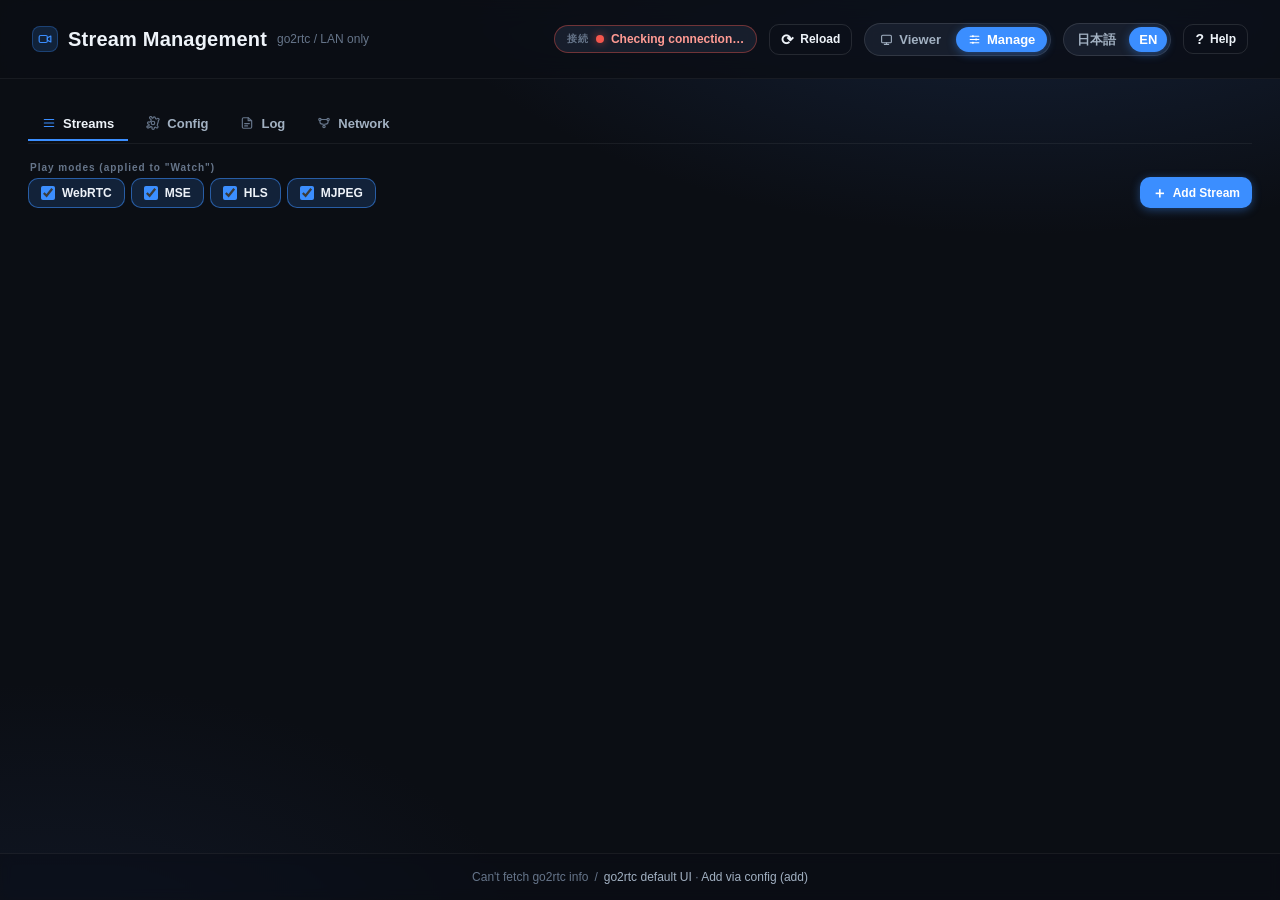
<file: web/streams.html>
<!DOCTYPE html>
<html lang="en" data-title-key="mgmt.doc.title">
<head>
  <meta charset="UTF-8" />
  <meta name="viewport" content="width=device-width, initial-scale=1.0, viewport-fit=cover" />
  <meta name="color-scheme" content="dark" />
  <meta name="robots" content="noindex, nofollow" />
  <!--
    Content-Security-Policy（多層防御）。既定では LAN/loopback の go2rtc(:1984) だけを
    参照する。?go2rtc= で go2rtc を別ホストに向ける場合は、そのオリジン（例
    http://192.0.2.50:1984）を script-src / img-src / connect-src / frame-src に追記する。
    frame-src は「ネットワーク」タブの go2rtc 接続経路図（iframe）用。クリックジャック
    対策の frame-ancestors は HTTP ヘッダ専用（meta では無効）のため付与していない。
  -->
  <meta http-equiv="Content-Security-Policy" content="default-src 'self'; script-src 'self' http://localhost:1984 http://127.0.0.1:1984; style-src 'self' 'unsafe-inline'; img-src 'self' data: blob: http://localhost:1984 http://127.0.0.1:1984; media-src 'self' blob: http://localhost:1984 http://127.0.0.1:1984; connect-src 'self' http://localhost:1984 http://127.0.0.1:1984 ws://localhost:1984 ws://127.0.0.1:1984; frame-src 'self' http://localhost:1984 http://127.0.0.1:1984; base-uri 'self'; object-src 'none'; form-action 'self'" />
  <title>ストリーム管理 — 防犯カメラ</title>
  <!-- ビューアと同じインライン SVG ファビコン（404防止） -->
  <link
    rel="icon"
    href="data:image/svg+xml,%3Csvg%20xmlns='http://www.w3.org/2000/svg'%20viewBox='0%200%2032%2032'%3E%3Crect%20width='32'%20height='32'%20rx='7'%20fill='%230d1117'/%3E%3Ccircle%20cx='16'%20cy='16'%20r='6'%20fill='%232f81f7'/%3E%3C/svg%3E"
  />
  <!-- ビューアと共通のデザイントークン・基本コンポーネント -->
  <link rel="stylesheet" href="./style.css?v=10" />
  <!-- このページ固有のスタイル -->
  <link rel="stylesheet" href="./streams.css?v=10" />
</head>
<body>
  <header class="app-header">
    <div class="brand">
      <span class="brand-mark" aria-hidden="true">
        <svg viewBox="0 0 24 24" width="14" height="14" fill="none"
             stroke="currentColor" stroke-width="2" stroke-linecap="round" stroke-linejoin="round">
          <rect x="2" y="6" width="14" height="12" rx="2.5" />
          <path d="M16 10l6-3v10l-6-3z" />
        </svg>
      </span>
      <h1 class="brand-title" data-i18n="mgmt.brand.title">ストリーム管理</h1>
      <span class="brand-sub" data-i18n="mgmt.brand.sub">go2rtc / LAN内</span>
    </div>

    <div class="header-actions">
      <span id="conn-status" class="conn-status conn-status--unknown" title="go2rtc サーバーとの接続状態" data-i18n-title="common.go2rtc.connStatus.title">
        <span class="conn-dot" aria-hidden="true"></span>
        <span class="conn-label" data-i18n="common.connStatus.checking">接続確認中…</span>
      </span>
      <button id="reload-btn" type="button" class="btn btn--ghost" title="ストリーム一覧を更新します" data-i18n-title="mgmt.reload.title">
        <span class="btn-icon" aria-hidden="true">⟳</span><span class="btn-text" data-i18n="common.reload.text">更新</span>
      </button>

      <!-- ビューア ⇄ 管理 の画面切替（ここでは管理が active）。両ページで [接続][更新][切替][ヘルプ] の順に統一 -->
      <nav class="view-switch" aria-label="画面切替" data-i18n-aria-label="common.viewSwitch.aria">
        <a class="view-link" href="./index.html" title="カメラ映像を見る" data-i18n-title="common.viewSwitch.viewer.title">
          <span class="vl-icon" aria-hidden="true">
            <svg viewBox="0 0 24 24" width="13" height="13" fill="none" stroke="currentColor"
                 stroke-width="2" stroke-linecap="round" stroke-linejoin="round">
              <rect x="3" y="4" width="18" height="14" rx="2" /><path d="M8 21h8" /><path d="M12 18v3" />
            </svg>
          </span><span class="vl-text" data-i18n="common.viewSwitch.viewer.text">ビューア</span>
        </a>
        <a class="view-link is-active" href="./streams.html" aria-current="page" title="go2rtc のストリームを管理" data-i18n-title="common.viewSwitch.manage.title">
          <span class="vl-icon" aria-hidden="true">
            <svg viewBox="0 0 24 24" width="13" height="13" fill="none" stroke="currentColor"
                 stroke-width="2" stroke-linecap="round" stroke-linejoin="round">
              <line x1="4" y1="6" x2="20" y2="6" /><line x1="4" y1="12" x2="20" y2="12" /><line x1="4" y1="18" x2="20" y2="18" />
              <circle cx="9" cy="6" r="2" fill="currentColor" stroke="none" /><circle cx="15" cy="12" r="2" fill="currentColor" stroke="none" /><circle cx="9" cy="18" r="2" fill="currentColor" stroke="none" />
            </svg>
          </span><span class="vl-text" data-i18n="common.viewSwitch.manage.text">管理</span>
        </a>
      </nav>

      <div class="lang-switch" role="group" aria-label="言語 / Language">
        <button type="button" class="lang-btn" data-lang="ja" aria-pressed="false">日本語</button>
        <button type="button" class="lang-btn" data-lang="en" aria-pressed="true">EN</button>
      </div>

      <details class="help">
        <summary class="btn btn--ghost help-btn" title="各項目の意味を表示" data-i18n-title="mgmt.help.title">
          <span class="btn-icon" aria-hidden="true">?</span><span class="btn-text" data-i18n="common.help.text">ヘルプ</span>
        </summary>
        <div class="help-panel" role="dialog" aria-label="操作ガイド" data-i18n-aria-label="common.help.panel.aria">
          <h2 class="help-title" data-i18n="common.help.title">操作ガイド</h2>
          <ul class="help-list">
            <li><span class="dot dot-live"></span><b data-i18n="mgmt.help.viewers.label">視聴者</b> — <span data-i18n="mgmt.help.viewers.desc">そのストリームを今見ている数（右上のバッジ）</span></li>
            <li><span class="chip">▶&#xFE0E;</span><b data-i18n="mgmt.help.watch.label">視聴</b> — <span data-i18n="mgmt.help.watch.desc">go2rtc のプレイヤーで再生（再生モードを反映）</span></li>
            <li><span class="chip">i</span><b data-i18n="mgmt.help.info.label">情報</b> — <span data-i18n="mgmt.help.info.desc">ストリームの状態を JSON で表示</span></li>
            <li><span class="chip">⚙</span><b data-i18n="mgmt.help.probe.label">プローブ</b> — <span data-i18n="mgmt.help.probe.desc">コーデック等のメディア情報を解析表示</span></li>
            <li><span class="chip">⛓</span><b data-i18n="mgmt.help.links.label">リンク</b> — <span data-i18n="mgmt.help.links.desc">RTSP/HLS 等の各種URL一覧</span></li>
            <li><span class="chip">⇄</span><b data-i18n="mgmt.help.net.label">ネット</b> — <span data-i18n="mgmt.help.net.desc">接続経路（producer/consumer）の図</span></li>
            <li><span class="chip chip-danger">🗑</span><b data-i18n="mgmt.help.delete.label">削除</b> — <span data-i18n="mgmt.help.delete.desc">一覧から削除（go2rtc.yaml記載分は再起動で復活）</span></li>
          </ul>
          <h3 class="help-sub" data-i18n="mgmt.help.modes.heading">再生モード</h3>
          <p class="help-note" data-i18n="mgmt.help.modes.note">「視聴」で開くプレイヤーの再生方式。チェックした順（WebRTC→MSE→HLS→MJPEG）に試行します。低遅延優先なら WebRTC、互換性優先なら MSE/HLS。</p>
          <p class="help-foot" data-i18n="mgmt.help.foot">この画面は go2rtc API（<code>:1984</code>）を読み書きします。標準UIは下部リンクから。</p>
        </div>
      </details>
    </div>
  </header>

  <main class="app-main">
    <!-- タブバー（ヘッダ直下・全タブ共通）。streams.js が切替を管理する。 -->
    <nav class="tabbar" role="tablist" aria-label="管理メニュー" data-i18n-aria-label="mgmt.tabbar.label">
      <button type="button" class="tab is-active" id="tab-streams" role="tab"
              aria-selected="true" aria-controls="panel-streams" data-tab="streams">
        <span class="tab-ico" aria-hidden="true">
          <svg viewBox="0 0 24 24" width="14" height="14" fill="none" stroke="currentColor"
               stroke-width="2" stroke-linecap="round" stroke-linejoin="round">
            <line x1="4" y1="6" x2="20" y2="6"/><line x1="4" y1="12" x2="20" y2="12"/><line x1="4" y1="18" x2="20" y2="18"/>
          </svg></span><span class="tab-txt" data-i18n="mgmt.tab.streams">ストリーム</span>
      </button>
      <button type="button" class="tab" id="tab-config" role="tab"
              aria-selected="false" aria-controls="panel-config" data-tab="config">
        <span class="tab-ico" aria-hidden="true">
          <svg viewBox="0 0 24 24" width="14" height="14" fill="none" stroke="currentColor"
               stroke-width="2" stroke-linecap="round" stroke-linejoin="round">
            <circle cx="12" cy="12" r="3"/><path d="M19.4 15a1.6 1.6 0 0 0 .3 1.8l.1.1a2 2 0 1 1-2.8 2.8l-.1-.1a1.6 1.6 0 0 0-2.7 1.1V21a2 2 0 0 1-4 0v-.1A1.6 1.6 0 0 0 7 19.4a1.6 1.6 0 0 0-1.8.3l-.1.1a2 2 0 1 1-2.8-2.8l.1-.1A1.6 1.6 0 0 0 4.6 14H4.5a2 2 0 0 1 0-4h.1A1.6 1.6 0 0 0 7 4.6l-.1-.1a2 2 0 1 1 2.8-2.8l.1.1A1.6 1.6 0 0 0 12 3.6V3.5a2 2 0 0 1 4 0v.1a1.6 1.6 0 0 0 2.7 1.1l.1-.1a2 2 0 1 1 2.8 2.8l-.1.1a1.6 1.6 0 0 0-.3 1.8z"/>
          </svg></span><span class="tab-txt" data-i18n="mgmt.tab.config">設定</span>
      </button>
      <button type="button" class="tab" id="tab-log" role="tab"
              aria-selected="false" aria-controls="panel-log" data-tab="log">
        <span class="tab-ico" aria-hidden="true">
          <svg viewBox="0 0 24 24" width="14" height="14" fill="none" stroke="currentColor"
               stroke-width="2" stroke-linecap="round" stroke-linejoin="round">
            <path d="M14 3v5h5"/><path d="M14 3H6a2 2 0 0 0-2 2v14a2 2 0 0 0 2 2h12a2 2 0 0 0 2-2V8z"/>
            <line x1="8" y1="13" x2="16" y2="13"/><line x1="8" y1="17" x2="13" y2="17"/>
          </svg></span><span class="tab-txt" data-i18n="mgmt.tab.log">ログ</span>
      </button>
      <button type="button" class="tab" id="tab-net" role="tab"
              aria-selected="false" aria-controls="panel-net" data-tab="net">
        <span class="tab-ico" aria-hidden="true">
          <svg viewBox="0 0 24 24" width="14" height="14" fill="none" stroke="currentColor"
               stroke-width="2" stroke-linecap="round" stroke-linejoin="round">
            <circle cx="5" cy="6" r="2"/><circle cx="19" cy="6" r="2"/><circle cx="12" cy="18" r="2"/>
            <path d="M7 6h10"/><path d="M5 8v2a4 4 0 0 0 4 4h1"/><path d="M19 8v2a4 4 0 0 1-4 4h-1"/><path d="M12 14v2"/>
          </svg></span><span class="tab-txt" data-i18n="mgmt.tab.net">ネットワーク</span>
      </button>
    </nav>

    <!-- ── ストリームタブ（既存の内容をそのまま内包） ── -->
    <section id="panel-streams" class="tabpanel is-active" role="tabpanel" aria-labelledby="tab-streams">
    <!-- ツールバー: 再生モード + 追加 -->
    <div class="sg-toolbar">
      <div class="modes-group">
        <span class="modes-cap" aria-hidden="true" data-i18n="mgmt.modes.caption">再生モード（「視聴」に適用）</span>
        <div class="modes" id="modes" role="group" aria-label="再生モード" data-i18n-aria-label="mgmt.modes.group.label">
          <label class="mode-chip"><input type="checkbox" name="webrtc" checked /><span>WebRTC</span></label>
          <label class="mode-chip"><input type="checkbox" name="mse" checked /><span>MSE</span></label>
          <label class="mode-chip"><input type="checkbox" name="hls" checked /><span>HLS</span></label>
          <label class="mode-chip"><input type="checkbox" name="mjpeg" checked /><span>MJPEG</span></label>
        </div>
      </div>

      <button id="add-toggle" type="button" class="btn btn--primary" title="新しいストリームを追加" aria-expanded="false" data-i18n-title="mgmt.addtoggle.title">
        <span class="btn-icon" aria-hidden="true">＋</span><span class="btn-text" data-i18n="mgmt.addtoggle.text">ストリーム追加</span>
      </button>
    </div>

    <!-- 追加フォーム（既定で閉じる） -->
    <form id="add-form" class="add-form" hidden>
      <div class="af-field">
        <label class="af-label" for="af-name" data-i18n="mgmt.add.name.label">名前</label>
        <input class="af-input" id="af-name" name="name" type="text" autocomplete="off"
               placeholder="例: cam_door" data-i18n-placeholder="mgmt.add.name.placeholder" required />
      </div>
      <div class="af-field af-field--wide">
        <label class="af-label" for="af-src" data-i18n="mgmt.add.src.label">ソース</label>
        <input class="af-input" id="af-src" name="src" type="text" autocomplete="off"
               placeholder="例: rtsp://user:pass@192.0.2.50:554/stream  または  ffmpeg:rtsp://…#video=h264" data-i18n-placeholder="mgmt.add.src.placeholder" required />
      </div>
      <div class="af-actions">
        <button type="submit" class="btn btn--primary" data-i18n="mgmt.add.submit">追加する</button>
        <button type="button" class="btn btn--ghost" id="add-cancel" data-i18n="mgmt.add.cancel">キャンセル</button>
      </div>
      <p class="af-note" data-i18n="mgmt.add.note">
        ここでの追加は go2rtc の実行中設定への即時反映です。<b>恒久化するには go2rtc.yaml に追記</b>してください（再起動で消えないように）。
      </p>
      <p class="af-msg" id="add-msg" role="status" hidden></p>
    </form>

    <!-- ストリーム一覧（streams.js が描画） -->
    <div id="stream-grid" class="stream-grid" role="list" aria-label="ストリーム一覧"></div>

    <!-- 空 / エラー状態 -->
    <div id="empty-state" class="empty-state" hidden>
      <p class="empty-title" data-i18n="mgmt.empty.title">ストリームがありません</p>
      <p class="empty-desc" data-i18n="mgmt.empty.desc">go2rtc にストリームが登録されていません。「ストリーム追加」または go2rtc.yaml をご確認ください。</p>
    </div>
    </section>

    <!-- ── 設定タブ（go2rtc.yaml エディタ。GET/POST /api/config + 再起動） ── -->
    <section id="panel-config" class="tabpanel" role="tabpanel" aria-labelledby="tab-config" hidden>
      <div class="cfg-toolbar">
        <div class="cfg-state">
          <span id="cfg-status" class="cfg-status" role="status" data-i18n="mgmt.cfg.status.loading">読み込み中…</span>
          <span id="cfg-dirty" class="cfg-dirty" hidden data-i18n="mgmt.cfg.dirty">● 未保存</span>
        </div>
        <div class="cfg-actions">
          <button type="button" id="cfg-download" class="btn btn--ghost btn--sm" title="現在の設定を .yaml でダウンロード" data-i18n-title="mgmt.cfg.download.title">
            <span class="btn-icon" aria-hidden="true">⤓</span><span class="btn-text" data-i18n="mgmt.cfg.download.text">バックアップ</span>
          </button>
          <button type="button" id="cfg-reload" class="btn btn--ghost btn--sm" title="サーバから再読込（未保存は破棄）" data-i18n-title="mgmt.cfg.reload.title">
            <span class="btn-icon" aria-hidden="true">⟳</span><span class="btn-text" data-i18n="mgmt.cfg.reload.text">再読込</span>
          </button>
          <button type="button" id="cfg-save" class="btn btn--primary btn--sm" title="go2rtc.yaml に保存" disabled data-i18n-title="mgmt.cfg.save.title">
            <span class="btn-icon" aria-hidden="true">⤴</span><span class="btn-text" data-i18n="mgmt.cfg.save.text">保存</span>
          </button>
        </div>
      </div>
      <p class="cfg-warn" role="note" data-i18n="mgmt.cfg.warn">
        ⚠ 保存するとファイル全体が上書きされます（コメントは保持されますが、構文エラーやうっかり削除もそのまま反映されます）。
        反映には <b>go2rtc の再起動</b>が必要で、ストリームが一時的に切断されます。初回編集前に「バックアップ」を推奨します。
      </p>
      <textarea id="cfg-editor" class="cfg-editor" spellcheck="false" autocomplete="off"
                autocapitalize="off" autocorrect="off" wrap="off"
                aria-label="go2rtc.yaml の内容" placeholder="読み込み中…"
                data-i18n-aria-label="mgmt.cfg.editor.label" data-i18n-placeholder="mgmt.cfg.editor.placeholder"></textarea>
    </section>

    <!-- ── ログタブ（GET /api/log を3sポーリング） ── -->
    <section id="panel-log" class="tabpanel" role="tabpanel" aria-labelledby="tab-log" hidden>
      <div class="log-toolbar">
        <div class="log-filters">
          <label class="log-chk"><input type="checkbox" id="log-auto" checked /><span data-i18n="mgmt.log.auto">自動更新</span></label>
          <label class="log-chk"><input type="checkbox" id="log-newest" /><span data-i18n="mgmt.log.newest">新しい順</span></label>
          <select id="log-level" class="log-level" aria-label="表示する最小レベル" data-i18n-aria-label="mgmt.log.level.label">
            <option value="trace" data-i18n="mgmt.log.level.all">全レベル</option>
            <option value="debug" data-i18n="mgmt.log.level.debug">debug 以上</option>
            <option value="info" selected data-i18n="mgmt.log.level.info">info 以上</option>
            <option value="warn" data-i18n="mgmt.log.level.warn">warn 以上</option>
            <option value="error" data-i18n="mgmt.log.level.error">error のみ</option>
          </select>
          <input type="search" id="log-search" class="log-search" placeholder="検索（message / context）" data-i18n-placeholder="mgmt.log.search.placeholder" autocomplete="off" />
        </div>
        <div class="log-actions">
          <span id="log-status" class="log-meta" role="status"></span>
          <button type="button" id="log-refresh" class="btn btn--ghost btn--sm" title="今すぐ更新" data-i18n-title="mgmt.log.refresh.title">
            <span class="btn-icon" aria-hidden="true">⟳</span><span class="btn-text" data-i18n="mgmt.log.refresh.text">更新</span>
          </button>
          <button type="button" id="log-copy" class="btn btn--ghost btn--sm" title="表示中のログをコピー" data-i18n-title="mgmt.log.copy.title">
            <span class="btn-icon" aria-hidden="true">⧉</span><span class="btn-text" data-i18n="mgmt.log.copy.text">コピー</span>
          </button>
        </div>
      </div>
      <div id="log-view" class="log-view" role="log" aria-live="polite" aria-label="go2rtc ログ"></div>
    </section>

    <!-- ── ネットワークタブ（go2rtc net.html を iframe 埋め込み・遅延ロード） ── -->
    <section id="panel-net" class="tabpanel" role="tabpanel" aria-labelledby="tab-net" hidden>
      <div class="embed-frame">
        <div class="embed-cap">
          <span data-i18n="mgmt.net.caption">go2rtc ネットワーク図（producer / consumer の接続経路） —</span>
          <span id="net-origin">:1984</span>
          <a id="net-open" class="embed-open" href="#" target="_blank" rel="noopener" data-i18n="mgmt.net.open">別タブで開く ↗</a>
        </div>
        <!-- iframe の src は streams.js が初回表示時に一度だけ注入する（遅延ロード） -->
        <iframe id="net-frame" title="go2rtc ネットワーク図" loading="lazy" data-i18n-title="mgmt.net.frame.title"></iframe>
      </div>
    </section>
  </main>

  <footer class="app-footer">
    <span id="version-info">go2rtc に接続中…</span>
    <span class="foot-sep" aria-hidden="true"> / </span>
    <span class="foot-links">
      <a id="link-go2rtc" href="#" target="_blank" rel="noopener" data-i18n="mgmt.footer.link.go2rtc">go2rtc 標準UI</a>
      <span aria-hidden="true"> · </span>
      <a id="link-add" href="#" target="_blank" rel="noopener" data-i18n="mgmt.footer.link.add">設定で追加（add）</a>
    </span>
  </footer>

  <!-- ストリーム1件分のカード雛形。streams.js が複製して使う。 -->
  <template id="card-template">
    <article class="stream-card" role="listitem">
      <div class="sc-head">
        <span class="sc-name" data-role="name"></span>
        <span class="sc-online" data-role="online" title="現在の視聴者数" data-i18n-title="mgmt.card.online.title">
          <span class="sc-online-dot" aria-hidden="true"></span>
          <span data-role="online-text">0</span>
        </span>
      </div>

      <div class="sc-meta">
        <span class="sc-status" data-role="status">
          <span class="sc-status-dot" aria-hidden="true"></span>
          <span data-role="status-text"></span>
        </span>
        <span class="sc-codecs" data-role="codecs"></span>
      </div>

      <div class="sc-source" data-role="source"></div>

      <div class="sc-actions">
        <a class="btn btn--sm" data-role="watch" target="_blank" rel="noopener" title="プレイヤーで再生" data-i18n-title="mgmt.card.watch.title">
          <span aria-hidden="true">▶&#xFE0E;</span> <span data-i18n="mgmt.card.watch.text">視聴</span>
        </a>
        <a class="btn btn--sm" data-role="info" target="_blank" rel="noopener" title="状態をJSONで表示" data-i18n-title="mgmt.card.info.title" data-i18n="mgmt.card.info.text">情報</a>
        <a class="btn btn--sm" data-role="probe" target="_blank" rel="noopener" title="メディア情報を解析" data-i18n-title="mgmt.card.probe.title" data-i18n="mgmt.card.probe.text">プローブ</a>
        <a class="btn btn--sm" data-role="links" target="_blank" rel="noopener" title="各種URL一覧" data-i18n-title="mgmt.card.links.title" data-i18n="mgmt.card.links.text">リンク</a>
        <a class="btn btn--sm" data-role="net" target="_blank" rel="noopener" title="接続経路の図" data-i18n-title="mgmt.card.net.title" data-i18n="mgmt.card.net.text">ネット</a>
        <button type="button" class="btn btn--sm btn--danger sc-del" data-role="delete" title="このストリームを削除" data-i18n-title="mgmt.card.delete.title">
          <span aria-hidden="true">🗑</span> <span data-i18n="mgmt.card.delete.text">削除</span>
        </button>
      </div>
    </article>
  </template>

  <script src="./i18n.js?v=10"></script>
  <script type="module" src="./streams.js?v=10"></script>
</body>
</html>
</file>
<file: web/style.css>
/* 防犯カメラ ビューア — ダークテーマ ダッシュボード
   デザイン: "NVR オペレーションコンソール / リファインド・グラス"
   - 3階層の半透明ガラス面（backdrop-filter）＋ @supports 不可環境向け不透明フォールバック
   - 各操作を「アイコン＋日本語ラベル＋ツールチップ」で自己説明的に（Goal 2）
   - 既存の ID / クラス / data-role フックは一切変更せず、追加要素・擬似要素のみで装飾（デグレ防止）
*/

:root {
  /* ── 背景 & エレベーション（ガラス＋不透明フォールバック） ── */
  --bg:            #0b0e14;                    /* ページ地（旧 #0d1117 より深く） */
  --bg-grad-top:   rgba(40, 72, 128, 0.40);   /* 右上のキャンバスグロー */
  --bg-grad-bot:   rgba(34, 52, 92, 0.26);    /* 左下のキャンバスグロー */
  --bg-video:      #04060a;                    /* 映像レターボックス */

  --surface-1:     rgba(22, 28, 38, 0.72);    /* ヘッダ/フッタ/ペイン本体 */
  --surface-2:     rgba(28, 36, 50, 0.80);    /* ペインバー/ドロップダウン/ゴースト操作 */
  --surface-3:     rgba(40, 50, 68, 0.88);    /* ホバー時の操作/浮いたチップ */
  --surface-1-solid: #141a23;                  /* @supports フォールバック */
  --surface-2-solid: #1b2330;
  --surface-3-solid: #232d3b;
  --bg-elev:       var(--surface-1-solid);     /* 旧トークン別名（保持） */
  --bg-elev-2:     var(--surface-2-solid);     /* 旧トークン別名（保持） */

  /* ── 罫線 / ヘアライン ── */
  --border:        rgba(255, 255, 255, 0.11);  /* 主要操作の罫線 */
  --border-soft:   rgba(255, 255, 255, 0.06);  /* 区切りヘアライン */
  --border-strong: rgba(255, 255, 255, 0.18);  /* ホバー時の罫線 */
  --hairline-top:  rgba(255, 255, 255, 0.07);  /* ガラス上端の光 */

  /* ── テキスト（3階調） ── */
  --text:          #eef3f9;   /* 第1 */
  --text-dim:      #a2b1c2;   /* 第2 / ラベル */
  --text-faint:    #66758a;   /* 第3 / ヒント・キャプション */

  /* ── アクセント（操作の青） ── */
  --accent:        #3b8eff;
  --accent-hover:  #57a0ff;
  --accent-weak:   rgba(59, 142, 255, 0.16);
  --accent-ring:   rgba(59, 142, 255, 0.55);   /* フォーカスリング */
  --accent-glow:   0 2px 10px rgba(59, 142, 255, 0.40);

  /* ── セマンティック ── */
  --ok:    #3fb950;  --ok-weak:    rgba(63, 185, 80, 0.16);
  --warn:  #d8a629;  --warn-weak:  rgba(216, 166, 41, 0.16);
  --error: #f4564d;  --error-weak: rgba(244, 86, 77, 0.16);
  --hd:    #f3a93c;  --hd-ink:     #1c1304;  --hd-weak: rgba(243, 169, 60, 0.16);
  --live:  #ff3b3b;  --live-glow:  rgba(255, 59, 59, 0.55);  /* LIVE 専用の赤（error と別） */

  /* ── ジオメトリ ── */
  --radius:      14px;   /* ペイン/カード（旧名・再調整） */
  --radius-md:   10px;   /* ドロップダウン/ボタン */
  --radius-sm:   8px;    /* バッジ/チップ（旧名） */
  --radius-xs:   6px;    /* 小チップ */
  --radius-pill: 999px;

  /* ── 影 / ぼかし ── */
  --shadow:        0 8px 24px rgba(0, 0, 0, 0.45);                  /* 旧名 */
  --shadow-pane:   0 8px 24px rgba(0, 0, 0, 0.45);
  --shadow-pop:    0 18px 48px rgba(0, 0, 0, 0.58);
  --shadow-inset:  inset 0 1px 0 var(--hairline-top);              /* ガラス上端の光 */
  --blur-chrome:   14px;   /* ヘッダ/フッタ/ペイン背景 */
  --blur-glass:    6px;    /* バッジ/オーバーレイ */

  /* ── 余白スケール（4px 基準） ── */
  --sp-1: 4px;  --sp-2: 8px;  --sp-3: 12px; --sp-4: 16px;
  --sp-5: 20px; --sp-6: 24px; --sp-8: 32px;
  --gap: 18px;   /* グリッド間隔（旧名・保持） */

  /* ── 文字サイズスケール ── */
  --fs-xs:  11px;  --fs-cap: 11px;  --fs-sm: 12px;  --fs-md: 13px;
  --fs-lg:  14px;  --fs-h2: 17px;   --fs-h1: clamp(16px, 2.4vw, 20px);

  /* ── フォント（JP対応 + IP 用モノ） ── */
  --font: -apple-system, BlinkMacSystemFont, "Segoe UI", "Hiragino Sans",
          "Hiragino Kaku Gothic ProN", "Noto Sans JP", Meiryo, sans-serif;
  --font-mono: ui-monospace, "SF Mono", "SFMono-Regular", Menlo, "Cascadia Code", monospace;
}

* {
  box-sizing: border-box;
}

html,
body {
  margin: 0;
  padding: 0;
}

body {
  min-height: 100vh;
  display: flex;
  flex-direction: column;
  background:
    radial-gradient(1100px 560px at 80% -10%, var(--bg-grad-top) 0%, transparent 58%),
    radial-gradient(900px 560px at 4% 110%, var(--bg-grad-bot) 0%, transparent 55%),
    var(--bg);
  color: var(--text);
  font-family: var(--font);
  -webkit-font-smoothing: antialiased;
  text-rendering: optimizeLegibility;
}

/* ── ガラス面の不透明フォールバック ─────────────────────
   backdrop-filter 非対応環境では半透明だと背後が透けて可読性が落ちるため、
   主要な面を不透明色に置き換える。 */
@supports not ((backdrop-filter: blur(1px)) or (-webkit-backdrop-filter: blur(1px))) {
  .app-header,
  .app-footer,
  .pane,
  .conn-status,
  .layout-switch,
  .view-switch,
  .lang-switch,
  .cam-badge,
  .cam-live,
  .help-panel,
  .cam-overlay-text { background: var(--surface-1-solid); }
  .pane-bar,
  .pane-select,
  .btn { background: var(--surface-2-solid); }
}

/* ── ヘッダ ───────────────────────────────────────────── */

.app-header {
  position: sticky;
  top: 0;
  z-index: 20;
  display: flex;
  align-items: center;
  justify-content: space-between;
  gap: 16px;
  /* 両ページでヘッダの縦幅を揃える。ビューアは「画面分割」キャプション付きの
     layout-group があり背が高いので、その高さ(=既定79px)を min-height の床にして、
     layout-group を持たない管理ページも同じ高さに見えるようにする。
     （border-box。env safe-area や狭幅での折返し時はこれを超えて伸びる＝床なので無害） */
  min-height: 79px;
  padding: 12px clamp(16px, 4vw, 32px);
  padding-top: max(12px, env(safe-area-inset-top));
  background: rgba(11, 14, 20, 0.82);
  backdrop-filter: saturate(160%) blur(var(--blur-chrome));
  -webkit-backdrop-filter: saturate(160%) blur(var(--blur-chrome));
  border-bottom: 1px solid var(--border-soft);
}

.brand {
  display: flex;
  align-items: center;
  gap: 10px;
  min-width: 0;
}

/* ブランドのカメラ字形（旧 brand-dot を置換。緑ドットは状態灯と紛らわしいため） */
.brand-mark {
  display: inline-flex;
  align-items: center;
  justify-content: center;
  width: 26px;
  height: 26px;
  border-radius: 8px;
  flex: none;
  color: var(--accent);
  background: var(--accent-weak);
  border: 1px solid rgba(59, 142, 255, 0.30);
}

.brand-title {
  margin: 0;
  font-size: var(--fs-h1);
  font-weight: 700;
  letter-spacing: 0.01em;
  white-space: nowrap;
}

.brand-sub {
  font-size: var(--fs-sm);
  color: var(--text-faint);
  white-space: nowrap;
  overflow: hidden;
  text-overflow: ellipsis;
}

.header-actions {
  display: flex;
  align-items: center;
  gap: 12px;
  flex: none;
}

/* ── 画面分割セグメント（1/2/4/6） ─────────────────────
   各ボタン = ミニグリッド字形 ＋ 数字 ＋「画面」＋ ツールチップ の4重表示で、
   「何画面に分割するか」を一目で伝える（Goal 2 の中心）。 */

.layout-group {
  display: flex;
  flex-direction: column;
  gap: 4px;
}

.layout-caption {
  font-size: 10px;
  font-weight: 700;
  letter-spacing: 0.12em;
  color: var(--text-faint);
  padding-left: 6px;
}

.layout-switch {
  display: inline-flex;
  align-items: stretch;
  gap: 3px;
  padding: 3px;
  border-radius: var(--radius-pill);
  border: 1px solid var(--border);
  background: var(--surface-2);
  backdrop-filter: saturate(150%) blur(var(--blur-glass));
  -webkit-backdrop-filter: saturate(150%) blur(var(--blur-glass));
}

.layout-btn {
  appearance: none;
  cursor: pointer;
  font-family: var(--font);
  display: inline-flex;
  align-items: center;
  gap: 6px;
  min-width: auto;
  padding: 6px 11px;
  border: 0;
  border-radius: var(--radius-pill);
  background: transparent;
  color: var(--text-dim);
  font-size: var(--fs-md);
  font-weight: 700;
  font-variant-numeric: tabular-nums;
  line-height: 1;
  transition: background 0.15s ease, color 0.15s ease;
  user-select: none;
}

/* ミニグリッド字形（純 CSS の inline-grid。SVG/マスク不要で堅牢） */
.lb-grid {
  display: inline-grid;
  gap: 1.5px;
  width: 15px;
  height: 15px;
}
.lb-grid--1 { grid-template: 1fr / 1fr; }
.lb-grid--2 { grid-template: 1fr / 1fr 1fr; }
.lb-grid--4 { grid-template: 1fr 1fr / 1fr 1fr; }
.lb-grid--6 { grid-template: 1fr 1fr / repeat(3, 1fr); }
.lb-grid i {
  background: currentColor;
  opacity: 0.5;
  border-radius: 1.5px;
}
.lb-num { font-variant-numeric: tabular-nums; }
.lb-word {
  font-size: 10px;
  font-weight: 700;
  color: var(--text-faint);
}

.layout-btn:hover {
  color: var(--text);
  background: rgba(255, 255, 255, 0.05);
}
.layout-btn:hover .lb-word { color: var(--text-dim); }

.layout-btn:focus-visible {
  outline: 2px solid var(--accent-ring);
  outline-offset: 2px;
}

.layout-btn.is-active {
  color: #fff;
  background: var(--accent);
  box-shadow: var(--accent-glow);
}
.layout-btn.is-active .lb-grid i { opacity: 1; }
.layout-btn.is-active .lb-word { color: rgba(255, 255, 255, 0.85); }
.layout-btn.is-active:hover { background: var(--accent-hover); }

/* ── ビューア⇄管理 の切替セグメント（両ページ共通） ───────
   .layout-switch と同じピル型セグメント。ビューア／管理ページの
   ヘッダで「ビューア / 管理」を切替える。<a> ベースで JS フックなし。 */
.view-switch {
  display: inline-flex;
  align-items: stretch;
  gap: 3px;
  padding: 3px;
  border-radius: var(--radius-pill);
  border: 1px solid var(--border);
  background: var(--surface-2);
  backdrop-filter: saturate(150%) blur(var(--blur-glass));
  -webkit-backdrop-filter: saturate(150%) blur(var(--blur-glass));
}
.view-link {
  display: inline-flex;
  align-items: center;
  gap: 6px;
  padding: 6px 12px;
  border-radius: var(--radius-pill);
  color: var(--text-dim);
  text-decoration: none;
  font-size: var(--fs-md);
  font-weight: 700;
  line-height: 1;
  transition: background 0.15s ease, color 0.15s ease;
  user-select: none;
}
.view-link .vl-icon { display: inline-flex; }
.view-link:hover { color: var(--text); background: rgba(255, 255, 255, 0.05); }
.view-link:focus-visible { outline: 2px solid var(--accent-ring); outline-offset: 2px; }
.view-link.is-active {
  color: #fff;
  background: var(--accent);
  box-shadow: var(--accent-glow);
}
.view-link.is-active:hover { background: var(--accent-hover); }

/* ── 言語切替（日本語 / EN）。view-switch と同じピル型セグメント。i18n.js が
   .lang-btn[data-lang] のクリックで言語を切替え、aria-pressed を更新する。 ── */
.lang-switch {
  display: inline-flex;
  align-items: stretch;
  gap: 3px;
  padding: 3px;
  border-radius: var(--radius-pill);
  border: 1px solid var(--border);
  background: var(--surface-2);
  backdrop-filter: saturate(150%) blur(var(--blur-glass));
  -webkit-backdrop-filter: saturate(150%) blur(var(--blur-glass));
}
.lang-btn {
  display: inline-flex;
  align-items: center;
  padding: 6px 10px;
  border: 0;
  border-radius: var(--radius-pill);
  background: transparent;
  color: var(--text-dim);
  font: inherit;
  font-size: var(--fs-md);
  font-weight: 700;
  line-height: 1;
  cursor: pointer;
  transition: background 0.15s ease, color 0.15s ease;
  user-select: none;
}
.lang-btn:hover { color: var(--text); background: rgba(255, 255, 255, 0.05); }
.lang-btn:focus-visible { outline: 2px solid var(--accent-ring); outline-offset: 2px; }
.lang-btn[aria-pressed="true"] {
  color: #fff;
  background: var(--accent);
  box-shadow: var(--accent-glow);
}
.lang-btn[aria-pressed="true"]:hover { background: var(--accent-hover); }

/* ── 接続状態バッジ ───────────────────────────────────
   静的な「接続」キャプションを ::before で前置（JS は .conn-label のみ書換）。 */
.conn-status {
  display: inline-flex;
  align-items: center;
  gap: 7px;
  font-size: var(--fs-sm);
  font-weight: 600;
  white-space: nowrap;
  padding: 6px 12px;
  border-radius: var(--radius-pill);
  border: 1px solid var(--border);
  background: var(--surface-2);
  backdrop-filter: saturate(150%) blur(var(--blur-glass));
  -webkit-backdrop-filter: saturate(150%) blur(var(--blur-glass));
  cursor: help;
}
.conn-status::before {
  content: "接続";
  font-size: 10px;
  font-weight: 700;
  letter-spacing: 0.1em;
  color: var(--text-faint);
}
.conn-dot {
  width: 8px;
  height: 8px;
  border-radius: 50%;
  background: var(--text-faint);
  flex: none;
}
.conn-status--ok    { color: #93e6a3; border-color: rgba(63, 185, 80, 0.40); }
.conn-status--ok    .conn-dot { background: var(--ok); box-shadow: 0 0 8px rgba(63, 185, 80, 0.70); }
.conn-status--warn  { color: #e7c66a; border-color: rgba(216, 166, 41, 0.40); }
.conn-status--warn  .conn-dot { background: var(--warn); }
.conn-status--error { color: #ff9b94; border-color: rgba(244, 86, 77, 0.40); }
.conn-status--error .conn-dot { background: var(--error); box-shadow: 0 0 8px rgba(244, 86, 77, 0.60); }
.conn-status--unknown .conn-dot { background: var(--text-faint); }

@media (prefers-reduced-motion: no-preference) {
  .conn-status--ok .conn-dot { animation: breathe 2.4s ease-in-out infinite; }
  .conn-status--unknown .conn-dot { animation: pulse 1.2s ease-in-out infinite; }
}
@keyframes pulse  { 0%, 100% { opacity: 0.35; } 50% { opacity: 1; } }
@keyframes breathe {
  0%, 100% { box-shadow: 0 0 6px rgba(63, 185, 80, 0.45); }
  50%      { box-shadow: 0 0 11px rgba(63, 185, 80, 0.85); }
}

/* ── ヘルプ / 凡例ポップオーバー（<details> 駆動・JSなし） ── */
.help { position: relative; }
.help > summary {
  list-style: none;
  font-weight: 800;
}
.help > summary::-webkit-details-marker { display: none; }
.help-btn .btn-icon { font-size: 14px; }
.help[open] .help-btn {
  background: var(--surface-3);
  border-color: var(--border-strong);
}
.help-panel {
  position: absolute;
  right: 0;
  top: calc(100% + 8px);
  width: 320px;
  max-height: calc(100vh - 80px);
  overflow-y: auto;
  z-index: 40;
  background: var(--surface-1-solid);
  border: 1px solid var(--border);
  border-radius: var(--radius);
  box-shadow: var(--shadow-pop);
  padding: 14px 16px;
  backdrop-filter: blur(var(--blur-chrome));
  -webkit-backdrop-filter: blur(var(--blur-chrome));
}
.help-title {
  margin: 0 0 6px;
  font-size: var(--fs-lg);
  font-weight: 700;
  color: var(--text);
}
.help-sub {
  margin: 14px 0 6px;
  font-size: var(--fs-sm);
  font-weight: 700;
  color: var(--text-dim);
}
.help-list {
  list-style: none;
  margin: 0;
  padding: 0;
  display: grid;
  gap: 9px;
  font-size: var(--fs-md);
  color: var(--text-dim);
}
.help-list b { color: var(--text); font-weight: 700; }
.help-list li { display: flex; align-items: center; gap: 9px; }
.help-foot {
  margin: 12px 0 0;
  font-size: var(--fs-cap);
  color: var(--text-faint);
}
.chip {
  display: inline-flex;
  min-width: 24px;
  height: 22px;
  padding: 0 6px;
  align-items: center;
  justify-content: center;
  border-radius: 6px;
  background: var(--surface-2-solid);
  border: 1px solid var(--border);
  font-size: 12px;
  font-weight: 800;
  flex: none;
}
.chip-hd { background: var(--hd); color: var(--hd-ink); border-color: var(--hd); }
.chip-q  { font-size: 10px; }
.dot { width: 9px; height: 9px; border-radius: 50%; flex: none; }
.dot-live { background: var(--live); }
.dot-ok   { background: var(--ok); }
.dot-err  { background: var(--error); }
/* 凡例のミニグリッド字形 */
.lg { display: inline-grid; gap: 1.5px; width: 16px; height: 16px; flex: none; }
.lg-4 { grid-template: 1fr 1fr / 1fr 1fr; }
.lg i { background: var(--text-dim); border-radius: 1.5px; }

/* ── 本体 ───────────────────────────────────────────── */

.app-main {
  flex: 1;
  width: 100%;
  max-width: 1800px;
  margin: 0 auto;
  padding: clamp(16px, 3vw, 28px);
}

/*
  ペイングリッド。レイアウトは [data-layout] 属性で切替える:
    1 → 1列 × 1行   2 → 2列 × 1行   4 → 2列 × 2行   6 → 3列 × 2行
  行は auto で高さを内容（16:9 映像）に追従させる。
*/
.pane-grid {
  display: grid;
  gap: var(--gap);
  grid-template-columns: 1fr;
}
.pane-grid[data-layout="1"] { grid-template-columns: 1fr; }
.pane-grid[data-layout="2"] { grid-template-columns: repeat(2, 1fr); }
.pane-grid[data-layout="4"] { grid-template-columns: repeat(2, 1fr); }
.pane-grid[data-layout="6"] { grid-template-columns: repeat(3, 1fr); }

/* 1画面のときは中央寄せで大きくなりすぎないよう幅を抑える。 */
.pane-grid[data-layout="1"] {
  max-width: 1100px;
  margin-inline: auto;
}

/* ── ペイン（カメラ枠） ───────────────────────────── */

.pane {
  background: var(--surface-1);
  backdrop-filter: saturate(140%) blur(var(--blur-chrome));
  -webkit-backdrop-filter: saturate(140%) blur(var(--blur-chrome));
  border: 1px solid var(--border-soft);
  border-radius: var(--radius);
  overflow: hidden;
  box-shadow: var(--shadow-pane), var(--shadow-inset);
  display: flex;
  flex-direction: column;
  transition: border-color 0.18s ease, box-shadow 0.18s ease, transform 0.18s ease;
}
.pane:hover { border-color: var(--border-strong); }

/* 未割当ペインはトーンを少し落として区別する。 */
.pane.is-empty {
  border-style: dashed;
  border-color: var(--border);
  box-shadow: none;
}

.pane-video-wrap {
  position: relative;
  width: 100%;
  aspect-ratio: 16 / 9;
  background: var(--bg-video);
  overflow: hidden;
}

/* go2rtc の <video-stream>。内部 <video> を含むカスタム要素。
   ※ insertBefore(video, wrap.firstChild) を壊さないため z-index のみ付与。 */
video-stream {
  position: relative;
  z-index: 1;
  display: block;
  width: 100%;
  height: 100%;
}
video-stream video {
  width: 100% !important;
  height: 100% !important;
  object-fit: contain;
  background: var(--bg-video);
}

/* 上端スクリム（映像が明るくてもバッジが読めるように）。is-live のみ。
   映像(z1)より上・チップ(z4)より下に置く。 */
.pane-video-wrap.is-live::before {
  content: "";
  position: absolute;
  inset: 0 0 auto 0;
  height: 64px;
  z-index: 2;
  background: linear-gradient(180deg, rgba(0, 0, 0, 0.38), transparent);
  pointer-events: none;
}

/* フルスクリーン時は contain のまま中央表示 */
.pane-video-wrap:fullscreen,
.pane-video-wrap:-webkit-full-screen {
  background: #000;
  display: flex;
  align-items: center;
  justify-content: center;
}
.pane-video-wrap:fullscreen video-stream,
.pane-video-wrap:-webkit-full-screen video-stream { height: 100%; }

/* LIVE インジケータ（is-live クラス連動・JSなし。右上） */
.cam-live {
  position: absolute;
  top: 10px;
  right: 10px;
  z-index: 4;
  display: none;
  align-items: center;
  gap: 6px;
  padding: 3px 9px 3px 8px;
  border-radius: var(--radius-xs);
  font: 800 11px/1 var(--font);
  letter-spacing: 0.08em;
  color: #fff;
  background: rgba(4, 6, 10, 0.62);
  border: 1px solid rgba(255, 59, 59, 0.45);
  backdrop-filter: blur(var(--blur-glass));
  -webkit-backdrop-filter: blur(var(--blur-glass));
  pointer-events: none;
}
.pane-video-wrap.is-live .cam-live { display: inline-flex; }
.cam-live-dot {
  width: 7px;
  height: 7px;
  border-radius: 50%;
  background: var(--live);
  box-shadow: 0 0 0 0 var(--live-glow);
}
@media (prefers-reduced-motion: no-preference) {
  .cam-live-dot { animation: livePulse 1.6s ease-out infinite; }
}
@keyframes livePulse {
  0%   { box-shadow: 0 0 0 0 var(--live-glow); }
  70%  { box-shadow: 0 0 0 7px rgba(255, 59, 59, 0); }
  100% { box-shadow: 0 0 0 0 rgba(255, 59, 59, 0); }
}

/* カメラ未割当 / RTSP未設定 のプレースホルダ */
.pane-placeholder {
  position: absolute;
  inset: 0;
  z-index: 3;
  display: flex;
  flex-direction: column;
  align-items: center;
  justify-content: center;
  gap: 8px;
  color: var(--text-faint);
  text-align: center;
  padding: 12px;
  background:
    repeating-linear-gradient(
      135deg,
      rgba(255, 255, 255, 0.012) 0 10px,
      transparent 10px 20px
    ),
    var(--bg-video);
}
/* 映像表示中はプレースホルダを隠す（app.js が is-live を付与） */
.pane-video-wrap.is-live .pane-placeholder { display: none; }

.pane-placeholder-icon {
  font-size: 30px;
  font-weight: 300;
  line-height: 1;
  opacity: 0.7;
}
.pane-placeholder-text {
  font-size: var(--fs-md);
  font-weight: 600;
  letter-spacing: 0.02em;
  max-width: 90%;
}
/* 2行目のヒント。状態で文言を出し分け（既定＝未割当）。 */
.pane-placeholder-hint {
  font-size: var(--fs-cap);
  color: var(--text-faint);
  max-width: 90%;
}
.pane-placeholder-hint::before { content: "下のメニューからカメラを選択してください"; }
/* RTSP未設定（app.js が .pane に is-unconfigured を付与） */
.pane.is-unconfigured .pane-placeholder-icon { color: var(--warn); opacity: 0.85; }
.pane.is-unconfigured .pane-placeholder-hint::before {
  content: "go2rtc.yaml にこのカメラのストリームを定義すると表示できます";
}

/* 画質バッジ（SD/HD）。「画質」キャプションを ::before で前置（textContent と別） */
.cam-badge {
  position: absolute;
  top: 10px;
  left: 10px;
  z-index: 4;
  display: inline-flex;
  align-items: center;
  gap: 5px;
  font: 800 11px/1 var(--font);
  letter-spacing: 0.06em;
  padding: 3px 9px;
  border-radius: var(--radius-xs);
  color: var(--text-dim);
  background: rgba(4, 6, 10, 0.70);
  border: 1px solid var(--border);
  backdrop-filter: blur(var(--blur-glass));
  -webkit-backdrop-filter: blur(var(--blur-glass));
  pointer-events: none;
}
/* hidden 属性を尊重（同上の落とし穴）。未割当/未設定ペインで JS が hidden=true にしたとき、
   .cam-badge{display:inline-flex} が打ち消さないよう明示的に消す（空ペインの SD ピル残り防止）。 */
.cam-badge[hidden] { display: none; }
.cam-badge--quality::before {
  content: "画質";
  font-size: 9px;
  font-weight: 700;
  letter-spacing: 0.1em;
  color: var(--text-faint);
}
.cam-badge--hd { color: var(--hd-ink); background: var(--hd); border-color: var(--hd); }
.cam-badge--hd::before { color: rgba(28, 19, 4, 0.65); }

/* 一時オーバーレイ（撮影フィードバック等）。シャッターの白フラッシュ付き。 */
.cam-overlay {
  position: absolute;
  inset: 0;
  z-index: 5;
  display: flex;
  align-items: center;
  justify-content: center;
  background: rgba(4, 6, 10, 0.45);
  backdrop-filter: blur(2px);
  -webkit-backdrop-filter: blur(2px);
}
/* hidden 属性を尊重する。UA の [hidden]{display:none} を .cam-overlay{display:flex} が
   上書きしてしまう有名な落とし穴。これが無いと撮影フィードバック用の暗幕＋空ピル（楕円）が
   常時表示され、映像が暗く見える。撮影中だけ JS が hidden を外して表示する。 */
.cam-overlay[hidden] { display: none; }
.cam-overlay::after {
  content: "";
  position: absolute;
  inset: 0;
  background: #fff;
  opacity: 0;
  pointer-events: none;
}
@media (prefers-reduced-motion: no-preference) {
  .cam-overlay { animation: overlayIn 0.12s ease-out; }
  .cam-overlay::after { animation: shutterFlash 0.28s ease-out; }
}
@keyframes overlayIn { from { opacity: 0; } to { opacity: 1; } }
@keyframes shutterFlash { 0% { opacity: 0.55; } 100% { opacity: 0; } }

.cam-overlay-text {
  position: relative;
  z-index: 1;
  font: 700 14px/1 var(--font);
  color: var(--text);
  background: rgba(11, 14, 20, 0.90);
  padding: 9px 18px;
  border-radius: var(--radius-pill);
  border: 1px solid var(--border);
  box-shadow: var(--shadow-pop);
}

/* ペイン下部バー */
.pane-bar {
  display: flex;
  align-items: center;
  justify-content: space-between;
  gap: 12px;
  padding: 9px 11px;
  background: var(--surface-2);
  backdrop-filter: saturate(150%) blur(var(--blur-glass));
  -webkit-backdrop-filter: saturate(150%) blur(var(--blur-glass));
  border-top: 1px solid var(--border-soft);
}

.pane-meta {
  display: flex;
  align-items: center;
  gap: 8px;
  min-width: 0;
  flex: 1;
}

/* 操作対象を示す静的キャプション */
.meta-cap {
  font-size: 10px;
  font-weight: 700;
  letter-spacing: 0.08em;
  color: var(--text-faint);
  flex: none;
}

/* カメラ選択ドロップダウン（左にカメラ字形、右に矢印） */
.pane-select {
  appearance: none;
  -webkit-appearance: none;
  font-family: var(--font);
  font-size: var(--fs-md);
  font-weight: 700;
  line-height: 1.2;
  color: var(--text);
  background-color: var(--surface-2);
  border: 1px solid var(--border);
  border-radius: var(--radius-md);
  padding: 7px 28px 7px 30px;
  max-width: 100%;
  min-width: 0;
  cursor: pointer;
  text-overflow: ellipsis;
  background-image:
    url("data:image/svg+xml,%3Csvg xmlns='http://www.w3.org/2000/svg' width='14' height='14' viewBox='0 0 24 24' fill='none' stroke='%23a2b1c2' stroke-width='2' stroke-linecap='round' stroke-linejoin='round'%3E%3Crect x='2' y='6' width='14' height='12' rx='2'/%3E%3Cpath d='M16 10l6-3v10l-6-3z'/%3E%3C/svg%3E"),
    linear-gradient(45deg, transparent 50%, var(--text-dim) 50%),
    linear-gradient(135deg, var(--text-dim) 50%, transparent 50%);
  background-position: 9px 50%, calc(100% - 14px) calc(50% - 2px), calc(100% - 9px) calc(50% - 2px);
  background-size: 14px 14px, 5px 5px, 5px 5px;
  background-repeat: no-repeat;
  transition: border-color 0.15s ease, background-color 0.15s ease;
}
.pane-select:hover {
  border-color: var(--border-strong);
  background-color: var(--surface-3);
}
.pane-select:focus-visible {
  outline: 2px solid var(--accent-ring);
  outline-offset: 2px;
}
.pane-select option { background: var(--surface-1-solid); color: var(--text); font-weight: 600; }
.pane-select option[data-unconfigured] { color: var(--text-faint); }

/* IP アドレス（モノ＋静的「IP」チップ。未割当時は空＝チップも出さない） */
.cam-addr {
  display: inline-flex;
  align-items: center;
  gap: 5px;
  font: 500 12px/1 var(--font-mono);
  color: var(--text-faint);
  font-variant-numeric: tabular-nums;
  white-space: nowrap;
  flex: none;
}
.cam-addr:not(:empty)::before {
  content: "IP";
  font-size: 9px;
  font-weight: 700;
  letter-spacing: 0.08em;
  color: var(--text-faint);
  opacity: 0.85;
  padding: 1px 4px;
  border: 1px solid var(--border-soft);
  border-radius: 4px;
}

.cam-controls {
  display: flex;
  align-items: center;
  gap: 7px;
  flex: none;
}
.controls-cap {
  font-size: 10px;
  font-weight: 700;
  letter-spacing: 0.08em;
  color: var(--text-faint);
  flex: none;
}

/* ── ボタン ───────────────────────────────────────── */

.btn {
  appearance: none;
  cursor: pointer;
  font-family: var(--font);
  display: inline-flex;
  align-items: center;
  gap: 6px;
  font-size: var(--fs-sm);
  font-weight: 600;
  line-height: 1;
  color: var(--text);
  background: var(--surface-2);
  border: 1px solid var(--border);
  border-radius: var(--radius-md);
  padding: 7px 11px;
  transition: background 0.15s ease, border-color 0.15s ease, color 0.15s ease,
    transform 0.05s ease;
  user-select: none;
  white-space: nowrap;
}
.btn:hover  { background: var(--surface-3); border-color: var(--border-strong); }
.btn:active { transform: translateY(1px); }
.btn:focus-visible { outline: 2px solid var(--accent-ring); outline-offset: 2px; }
.btn:disabled { opacity: 0.4; cursor: not-allowed; }
.btn--ghost { background: transparent; }
a.btn { text-decoration: none; }   /* リンクをボタン表示にする場合の下線除去 */
.btn-icon { font-size: 15px; line-height: 1; }

/* HD トグル（"画質HD" 表記。状態は amber 反転） */
.btn--hd {
  font-weight: 800;
  letter-spacing: 0.03em;
  justify-content: center;
}
.btn--hd.is-active { color: var(--hd-ink); background: var(--hd); border-color: var(--hd); }
.btn--hd.is-active:hover { background: #ffb24d; }

/* アイコンボタンは既定でテキストも表示（狭幅で隠す） */
.btn--icon .btn-text { display: inline; }

/* ── 空状態 ───────────────────────────────────────── */

.empty-state {
  margin: 48px auto;
  max-width: 520px;
  text-align: center;
  padding: 32px;
  background: var(--surface-1);
  backdrop-filter: saturate(140%) blur(var(--blur-chrome));
  -webkit-backdrop-filter: saturate(140%) blur(var(--blur-chrome));
  border: 1px dashed var(--border);
  border-radius: var(--radius);
}
.empty-title {
  margin: 0 0 8px;
  font-size: var(--fs-h2);
  font-weight: 700;
}
.empty-desc {
  margin: 0;
  font-size: 13.5px;
  color: var(--text-dim);
  word-break: break-word;
}

/* ── フッタ ───────────────────────────────────────── */

.app-footer {
  padding: 16px clamp(16px, 4vw, 32px);
  padding-bottom: max(16px, env(safe-area-inset-bottom));
  text-align: center;
  font-size: var(--fs-sm);
  color: var(--text-faint);
  border-top: 1px solid var(--border-soft);
  background: rgba(11, 14, 20, 0.55);
  backdrop-filter: saturate(140%) blur(var(--blur-glass));
  -webkit-backdrop-filter: saturate(140%) blur(var(--blur-glass));
}

/* ── レスポンシブ ─────────────────────────────────── */

/* 中幅: 6分割を2列に。 */
@media (max-width: 1100px) {
  .pane-grid[data-layout="6"] { grid-template-columns: repeat(2, 1fr); }
}

/* 狭幅: すべて1列。キャプションは省くが、字形・数字・ラベルは残す。 */
@media (max-width: 760px) {
  .pane-grid,
  .pane-grid[data-layout="1"],
  .pane-grid[data-layout="2"],
  .pane-grid[data-layout="4"],
  .pane-grid[data-layout="6"] { grid-template-columns: 1fr; }
  .brand-sub { display: none; }
  .layout-caption,
  .controls-cap,
  .meta-cap { display: none; }
  .lb-word { display: none; }                 /* グリフ＋数字は残す */
  .btn--icon .btn-text { display: none; }      /* アイコンのみ。HD は文字を残す */
  .btn--icon { padding: 8px 10px; }
}

@media (max-width: 520px) {
  .app-header { flex-wrap: wrap; row-gap: 10px; }
  .header-actions { gap: 8px; flex-wrap: wrap; }
  .conn-status .conn-label { display: none; }  /* ドット＋「接続」キャプションは残す */
  .conn-status { padding: 7px 9px; }
  #reload-btn .btn-text,
  .view-link .vl-text,
  .help-btn .btn-text { display: none; }
  .layout-btn { padding: 6px 8px; gap: 4px; }
  /*
    スマホ幅でも position:absolute のドロップダウンのまま、幅だけ画面に収める。
    ※ position:fixed のボトムシートは使わない —— 親 .help は backdrop-filter を持つ
      .app-header の内側にあり、backdrop-filter は fixed 子孫の包含ブロックを生成するため、
      fixed はビューポートではなくヘッダ基準になり画面上部へめり込む（summary を覆う）。
      絶対配置なら包含ブロックは .help（position:relative）のままで正しく真下に開く。
  */
  .help-panel {
    width: min(320px, calc(100vw - 16px));
    max-height: calc(100vh - 96px);
  }
}

/* タッチ環境ではタップ標的を確保 */
@media (pointer: coarse) {
  .btn,
  .layout-btn,
  .view-link,
  .pane-select,
  .help-btn { min-height: 40px; }
}

/* モーション抑制設定への配慮（新規アニメも no-preference ガード済み） */
@media (prefers-reduced-motion: reduce) {
  * {
    animation-duration: 0.001ms !important;
    transition-duration: 0.001ms !important;
  }
}
</file>
<file: web/streams.css>
/* ストリーム管理ページ固有のスタイル。
   配色・余白・角丸・影・フォント等のトークンと、.app-header / .btn / .conn-status /
   .help / .empty-state などの基本コンポーネントは style.css と共有する。
   ここではこのページにしか無い要素（画面切替・再生モード・追加フォーム・
   ストリームカード）だけを定義する。 */

/* ビューア⇄管理 の切替セグメント（.view-switch / .view-link）は
   両ページ共通のため style.css へ移設した。 */

/* ── ツールバー（再生モード + 追加） ─────────────────────── */
.sg-toolbar {
  display: flex;
  align-items: flex-end;
  justify-content: space-between;
  gap: 16px;
  flex-wrap: wrap;
  margin-bottom: var(--gap);
}
.modes-group { display: flex; flex-direction: column; gap: 5px; }
.modes-cap {
  font-size: 10px;
  font-weight: 700;
  letter-spacing: 0.1em;
  color: var(--text-faint);
  padding-left: 2px;
}
.modes { display: inline-flex; gap: 6px; flex-wrap: wrap; }
.mode-chip {
  display: inline-flex;
  align-items: center;
  gap: 7px;
  padding: 7px 12px;
  border-radius: var(--radius-md);
  border: 1px solid var(--border);
  background: var(--surface-2);
  cursor: pointer;
  font-size: var(--fs-sm);
  font-weight: 700;
  color: var(--text-dim);
  user-select: none;
  transition: background 0.15s ease, border-color 0.15s ease, color 0.15s ease;
}
.mode-chip input { accent-color: var(--accent); margin: 0; width: 14px; height: 14px; }
.mode-chip:hover { border-color: var(--border-strong); color: var(--text); }
/* JS が is-on を付与（:has 非対応環境でも確実に効くように） */
.mode-chip.is-on {
  color: var(--text);
  border-color: var(--accent-ring);
  background: var(--accent-weak);
}
.mode-chip:focus-within { outline: 2px solid var(--accent-ring); outline-offset: 2px; }

/* ── ボタンの派生（style.css の .btn を拡張） ─────────────── */
a.btn { text-decoration: none; }
.btn--primary {
  color: #fff;
  background: var(--accent);
  border-color: transparent;
  box-shadow: var(--accent-glow);
}
.btn--primary:hover { background: var(--accent-hover); border-color: transparent; }
.btn--danger { color: #ff9b94; }
.btn--danger:hover { color: #fff; background: var(--error); border-color: var(--error); }
.btn--sm { padding: 6px 10px; font-size: var(--fs-sm); }

/* ── 追加フォーム ───────────────────────────────────────── */
.add-form {
  display: grid;
  grid-template-columns: minmax(150px, 220px) 1fr auto;
  align-items: end;
  gap: 12px;
  padding: 16px;
  margin-bottom: var(--gap);
  background: var(--surface-1);
  backdrop-filter: saturate(140%) blur(var(--blur-chrome));
  -webkit-backdrop-filter: saturate(140%) blur(var(--blur-chrome));
  border: 1px solid var(--border-soft);
  border-radius: var(--radius);
  box-shadow: var(--shadow-pane), var(--shadow-inset);
}
/* hidden 属性を尊重（display:grid が UA の [hidden]{display:none} を打ち消すため）。
   既定は閉じ、「ストリーム追加」を押したときだけ JS が hidden を外して開く。 */
.add-form[hidden] { display: none; }
.af-field { display: flex; flex-direction: column; gap: 5px; min-width: 0; }
.af-field--wide { min-width: 0; }
.af-label {
  font-size: 10px;
  font-weight: 700;
  letter-spacing: 0.08em;
  color: var(--text-faint);
}
.af-input {
  font-family: var(--font-mono);
  font-size: var(--fs-md);
  color: var(--text);
  background-color: var(--surface-2);
  border: 1px solid var(--border);
  border-radius: var(--radius-md);
  padding: 9px 11px;
  min-width: 0;
  transition: border-color 0.15s ease, background-color 0.15s ease;
}
.af-input::placeholder { color: var(--text-faint); }
.af-input:hover { border-color: var(--border-strong); }
.af-input:focus-visible { outline: 2px solid var(--accent-ring); outline-offset: 2px; border-color: var(--accent); }
.af-actions { display: flex; gap: 8px; }
.af-note {
  grid-column: 1 / -1;
  margin: 2px 0 0;
  font-size: var(--fs-cap);
  color: var(--text-faint);
}
.af-note b { color: var(--text-dim); }
.af-msg {
  grid-column: 1 / -1;
  margin: 4px 0 0;
  font-size: var(--fs-sm);
  font-weight: 700;
}
.af-msg.is-ok { color: #93e6a3; }
.af-msg.is-err { color: #ff9b94; }

/* ── ストリーム一覧（カードグリッド） ───────────────────── */
.stream-grid {
  display: grid;
  gap: var(--gap);
  grid-template-columns: repeat(auto-fill, minmax(340px, 1fr));
}

.stream-card {
  display: flex;
  flex-direction: column;
  gap: 11px;
  padding: 15px 16px;
  background: var(--surface-1);
  backdrop-filter: saturate(140%) blur(var(--blur-chrome));
  -webkit-backdrop-filter: saturate(140%) blur(var(--blur-chrome));
  border: 1px solid var(--border-soft);
  border-radius: var(--radius);
  box-shadow: var(--shadow-pane), var(--shadow-inset);
  transition: border-color 0.18s ease, box-shadow 0.18s ease;
}
.stream-card:hover { border-color: var(--border-strong); }

.sc-head { display: flex; align-items: center; justify-content: space-between; gap: 10px; }
.sc-name {
  font: 800 15px/1.25 var(--font-mono);
  color: var(--text);
  word-break: break-all;
  min-width: 0;
}

/* 視聴者バッジ */
.sc-online {
  display: inline-flex;
  align-items: center;
  gap: 6px;
  flex: none;
  font-size: var(--fs-sm);
  font-weight: 700;
  padding: 3px 10px;
  border-radius: var(--radius-pill);
  border: 1px solid var(--border);
  color: var(--text-faint);
  white-space: nowrap;
}
.sc-online-dot { width: 8px; height: 8px; border-radius: 50%; background: var(--text-faint); flex: none; }
.sc-online::after { content: " 視聴"; }
.stream-card.is-watched .sc-online { color: #93e6a3; border-color: rgba(63, 185, 80, 0.4); }
.stream-card.is-watched .sc-online-dot { background: var(--ok); box-shadow: 0 0 8px rgba(63, 185, 80, 0.7); }
@media (prefers-reduced-motion: no-preference) {
  .stream-card.is-watched .sc-online-dot { animation: breathe 2.4s ease-in-out infinite; }
}

/* 状態行（producer 稼働 + コーデック） */
.sc-meta { display: flex; align-items: center; gap: 10px; flex-wrap: wrap; min-height: 18px; }
.sc-status {
  display: inline-flex;
  align-items: center;
  gap: 6px;
  font-size: var(--fs-sm);
  font-weight: 600;
  color: var(--text-dim);
}
.sc-status-dot { width: 7px; height: 7px; border-radius: 50%; background: var(--text-faint); flex: none; }
.stream-card.is-active-src .sc-status-dot { background: var(--ok); box-shadow: 0 0 7px rgba(63, 185, 80, 0.6); }
.stream-card.is-idle-src .sc-status-dot { background: var(--warn); }

.sc-codecs { display: inline-flex; gap: 5px; flex-wrap: wrap; }
.codec-chip {
  font-size: 10px;
  font-weight: 800;
  letter-spacing: 0.03em;
  padding: 2px 7px;
  border-radius: var(--radius-xs);
  background: var(--surface-2-solid);
  border: 1px solid var(--border);
  color: var(--text-dim);
}
.codec-chip.is-audio { color: var(--text-faint); }

/* ソース（資格情報は伏字化して表示） */
.sc-source {
  font: 500 12px/1.45 var(--font-mono);
  color: var(--text-faint);
  background: var(--bg-video);
  border: 1px solid var(--border-soft);
  border-radius: var(--radius-sm);
  padding: 8px 10px;
  word-break: break-all;
}
.sc-source.is-empty { color: var(--text-faint); font-style: italic; opacity: 0.85; }

/* アクション */
.sc-actions {
  display: flex;
  flex-wrap: wrap;
  align-items: center;
  gap: 6px;
  margin-top: auto;
  padding-top: 11px;
  border-top: 1px solid var(--border-soft);
}
.sc-actions .sc-del { margin-left: auto; }

/* ── フッタのリンク ─────────────────────────────────────── */
.app-footer { display: flex; align-items: center; justify-content: center; gap: 6px; flex-wrap: wrap; }
.foot-links a { color: var(--text-dim); text-decoration: none; }
.foot-links a:hover { color: var(--accent-hover); text-decoration: underline; }
#version-info { font-variant-numeric: tabular-nums; }

/* ── タブバー ─────────────────────────────────────────── */
.tabbar {
  display: flex;
  gap: 4px;
  margin-bottom: var(--gap);
  padding-bottom: 2px;
  border-bottom: 1px solid var(--border-soft);
  overflow-x: auto;
  scrollbar-width: none;
}
.tabbar::-webkit-scrollbar { display: none; }
.tab {
  appearance: none;
  cursor: pointer;
  display: inline-flex;
  align-items: center;
  gap: 7px;
  padding: 9px 14px;
  border: 0;
  border-bottom: 2px solid transparent;
  background: transparent;
  color: var(--text-dim);
  font-family: var(--font);
  font-size: var(--fs-md);
  font-weight: 700;
  line-height: 1;
  white-space: nowrap;
  transition: color 0.15s ease, border-color 0.15s ease;
}
.tab .tab-ico { display: inline-flex; color: var(--text-faint); }
.tab:hover { color: var(--text); }
.tab:hover .tab-ico { color: var(--text-dim); }
.tab:focus-visible { outline: 2px solid var(--accent-ring); outline-offset: -2px; border-radius: var(--radius-sm); }
.tab.is-active { color: var(--text); border-bottom-color: var(--accent); }
.tab.is-active .tab-ico { color: var(--accent); }

/* ── タブパネル ───────────────────────────────────────── */
.tabpanel { display: block; }
.tabpanel[hidden] { display: none; }

/* ── 設定タブ（YAML エディタ） ───────────────────────── */
.cfg-toolbar {
  display: flex; align-items: center; justify-content: space-between;
  gap: 12px; flex-wrap: wrap; margin-bottom: 10px;
}
.cfg-state { display: inline-flex; align-items: center; gap: 12px; }
.cfg-status { font-size: var(--fs-sm); color: var(--text-faint); }
.cfg-status.is-ok  { color: #93e6a3; }
.cfg-status.is-err { color: #ff9b94; }
.cfg-dirty { font-size: var(--fs-sm); font-weight: 700; color: var(--warn); }
.cfg-actions { display: inline-flex; gap: 8px; flex-wrap: wrap; }
.cfg-warn {
  margin: 0 0 12px;
  padding: 10px 12px;
  font-size: var(--fs-cap);
  line-height: 1.55;
  color: var(--text-dim);
  background: var(--warn-weak);
  border: 1px solid rgba(216, 166, 41, 0.32);
  border-radius: var(--radius-sm);
}
.cfg-warn b { color: var(--text); }
.cfg-editor {
  display: block;
  width: 100%;
  min-height: 56vh;
  resize: vertical;
  padding: 14px 16px;
  font-family: var(--font-mono);
  font-size: var(--fs-md);
  line-height: 1.55;
  tab-size: 2;
  white-space: pre;
  color: var(--text);
  background: var(--bg-video);
  border: 1px solid var(--border);
  border-radius: var(--radius);
  box-shadow: var(--shadow-inset);
}
.cfg-editor:focus-visible { outline: 2px solid var(--accent-ring); outline-offset: 2px; border-color: var(--accent); }
.cfg-editor[disabled] { opacity: 0.6; cursor: progress; }
.cfg-restart {
  margin-bottom: 12px; padding: 10px 12px;
  font-size: var(--fs-sm); font-weight: 700; color: #e7c66a;
  background: var(--warn-weak);
  border: 1px solid rgba(216, 166, 41, 0.40);
  border-radius: var(--radius-sm);
}

/* ── ログタブ ─────────────────────────────────────────── */
.log-toolbar {
  display: flex; align-items: center; justify-content: space-between;
  gap: 12px; flex-wrap: wrap; margin-bottom: 10px;
}
.log-filters, .log-actions { display: inline-flex; align-items: center; gap: 10px; flex-wrap: wrap; }
.log-chk {
  display: inline-flex; align-items: center; gap: 6px;
  font-size: var(--fs-sm); font-weight: 700; color: var(--text-dim);
  cursor: pointer; user-select: none;
}
.log-chk input { accent-color: var(--accent); margin: 0; width: 14px; height: 14px; }
.log-level, .log-search {
  font-family: var(--font); font-size: var(--fs-sm); color: var(--text);
  background: var(--surface-2); border: 1px solid var(--border);
  border-radius: var(--radius-md); padding: 7px 10px;
}
.log-search { font-family: var(--font-mono); min-width: 180px; }
.log-level:focus-visible, .log-search:focus-visible { outline: 2px solid var(--accent-ring); outline-offset: 2px; border-color: var(--accent); }
.log-meta { font-size: var(--fs-cap); color: var(--text-faint); font-variant-numeric: tabular-nums; }

.log-view {
  height: 60vh; min-height: 320px; overflow-y: auto;
  padding: 6px 0;
  font-family: var(--font-mono); font-size: var(--fs-sm); line-height: 1.5;
  background: var(--bg-video);
  border: 1px solid var(--border); border-radius: var(--radius);
  box-shadow: var(--shadow-inset);
}
.log-row {
  display: grid; grid-template-columns: auto auto 1fr; gap: 10px;
  align-items: baseline;
  padding: 2px 14px;
  border-bottom: 1px solid rgba(255, 255, 255, 0.03);
  white-space: pre-wrap; word-break: break-word;
}
.log-row:hover { background: rgba(255, 255, 255, 0.03); }
.log-time { color: var(--text-faint); white-space: nowrap; }
.log-lvl {
  font-weight: 800; text-transform: uppercase; font-size: 10px;
  letter-spacing: 0.04em; white-space: nowrap;
}
.log-msg { color: var(--text-dim); }
.log-ctx { color: var(--text-faint); }
.log-ctx b { color: var(--text-dim); font-weight: 700; }
.log-row.lv-error .log-lvl, .log-row.lv-error .log-msg { color: #ff9b94; }
.log-row.lv-warn  .log-lvl { color: #e7c66a; }
.log-row.lv-warn  .log-msg { color: var(--text); }
.log-row.lv-info  .log-lvl { color: #8bb7f0; }
.log-row.lv-debug .log-lvl, .log-row.lv-debug .log-msg { color: var(--text-faint); }
.log-row.lv-trace { opacity: 0.7; }
.log-empty { padding: 18px 14px; color: var(--text-faint); }
.log-ctx .is-err { color: #ff9b94; }

/* ── ネットワークタブ（iframe コンテナ） ───────────────── */
.embed-frame {
  display: flex; flex-direction: column;
  height: calc(100vh - 230px); min-height: 70vh;
  border: 1px solid var(--border); border-radius: var(--radius);
  overflow: hidden; background: var(--surface-1-solid);
}
.embed-cap {
  display: flex; align-items: center; gap: 8px; flex-wrap: wrap;
  font-size: var(--fs-cap); color: var(--text-faint);
  padding: 8px 12px; border-bottom: 1px solid var(--border-soft);
  background: var(--surface-2);
}
.embed-open { margin-left: auto; color: var(--text-dim); text-decoration: none; }
.embed-open:hover { color: var(--accent-hover); text-decoration: underline; }
.embed-frame > iframe { flex: 1; width: 100%; border: 0; display: block; background: #fff; }

/* ── レスポンシブ ───────────────────────────────────────── */
@media (max-width: 640px) {
  .stream-grid { grid-template-columns: 1fr; }
  .add-form { grid-template-columns: 1fr; }
  .af-actions { justify-content: flex-start; }
  .modes-cap { display: none; }
  .cfg-editor { min-height: 50vh; }
  .log-view { height: 52vh; }
  .embed-frame { height: calc(100vh - 200px); }
}
/* 注: 520px 幅・coarse ポインタの調整（view-link / conn-label / btn-text /
   タップ標的）は style.css 側で両ページ共通に定義済み。ここでは
   このページ固有のものだけ。 */
@media (pointer: coarse) {
  .mode-chip, .af-input { min-height: 40px; }
}
</file>
